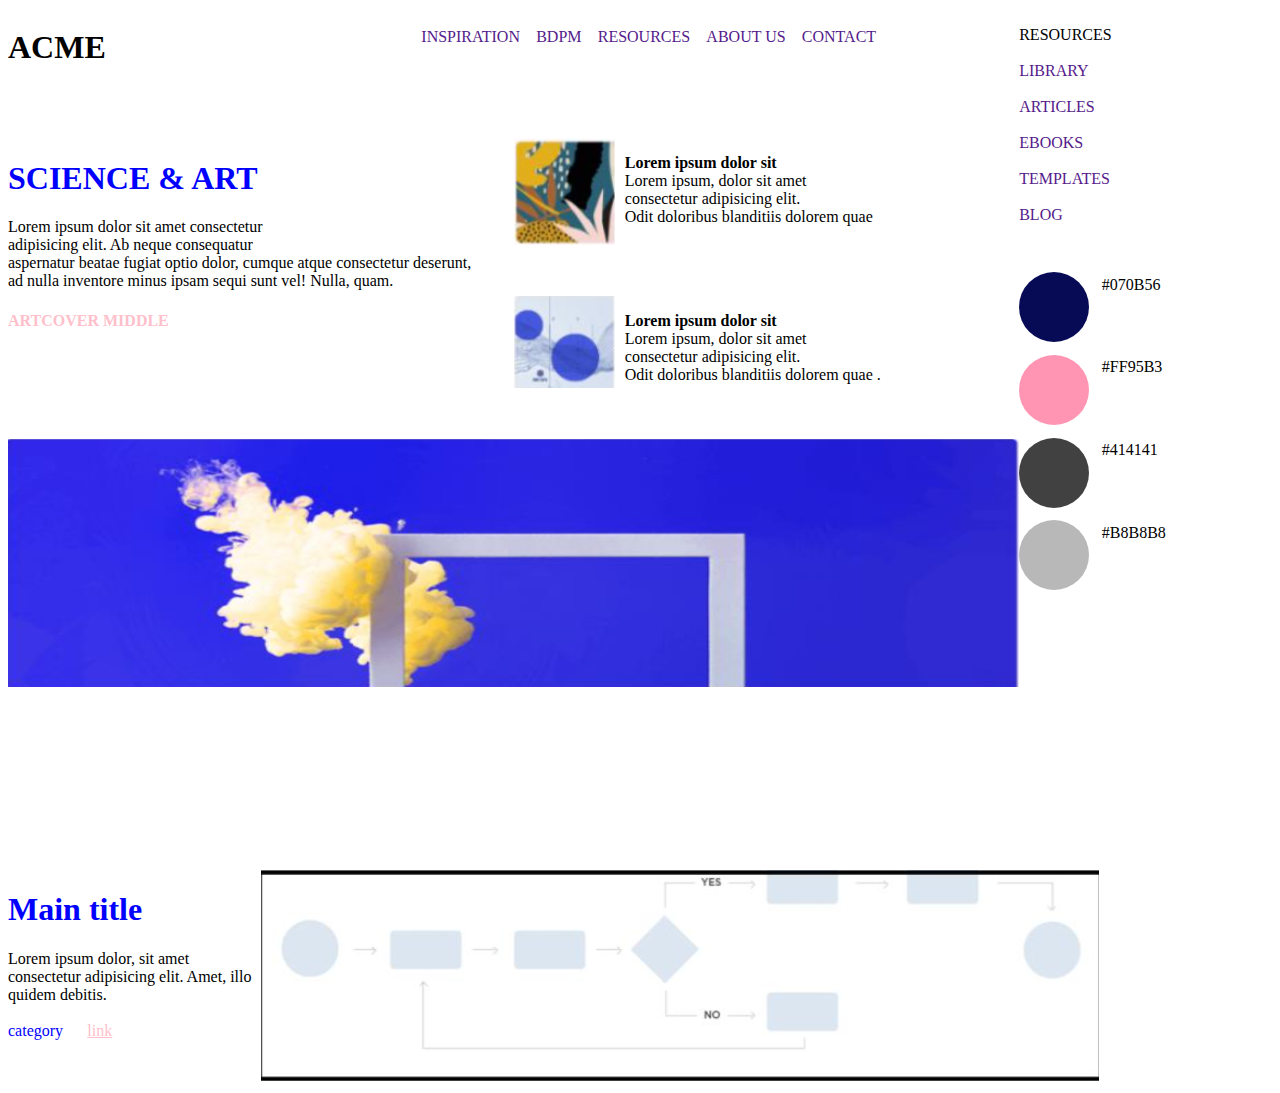
<file: html/parcial.html>
<!DOCTYPE html>
<html lang="en">
<head>
    <meta charset="UTF-8">
    <meta http-equiv="X-UA-Compatible" content="IE=edge">
    <meta name="viewport" content="width=device-width, initial-scale=1.0">
    <link rel="stylesheet" href="../css/parcial.css">
    <title>Parcial</title>
</head>
<body>

   <div class="container">

    <div class="Izquierda">

        <nav class="logo">

            <div class="logo">

                <h1>ACME</h1>

            </div>


            <div class="buscador">

                <a href="">INSPIRATION</a>
                <a href="">BDPM</a>
                <a href="">RESOURCES</a>
                <a href="">ABOUT US</a>
                <a href="">CONTACT</a>

            </div>

        </nav>

        <div class="container1">

            <div>

                <h1 style="color: blue;">SCIENCE & ART</h1>
                
                <p>Lorem ipsum dolor sit amet consectetur <br> adipisicing elit. Ab neque consequatur <br> aspernatur beatae fugiat optio dolor, cumque atque consectetur deserunt, <br>ad nulla inventore minus ipsam sequi sunt vel! Nulla, quam.</p>

                <h4 style="color: pink;">ARTCOVER MIDDLE</h4>

            </div>

            <div>

                <div class="imagen1">

                    <img src="../recursos/imagenes/imagen1fea.png" alt="" >
                    <p style="margin-left: 2%;"><strong>Lorem ipsum dolor sit</strong> <br> Lorem ipsum, dolor sit amet <br> consectetur adipisicing elit. <br> Odit doloribus blanditiis dolorem quae </p>

                </div>

                <div class="imagen1">

                    <img src="../recursos/imagenes/img2.png" alt="" >
                    <p style="margin-left: 2%;"><strong>Lorem ipsum dolor sit</strong> <br> Lorem ipsum, dolor sit amet <br> consectetur adipisicing elit. <br> Odit doloribus blanditiis dolorem quae .</p>

                </div>

                 
            </div>

            <div class="container2">

                <img src="../recursos/imagenes/abajo.png" alt="">
        
            </div>

        </div>
    </div>

   


    <div class="Derecha">

        <div style="text-decoration: none;"> 
            <label>RESOURCES</label> <br><br>
            <a href=""style="text-decoration: none;">LIBRARY</a><br><br>
            <a href=""style="text-decoration: none;">ARTICLES</a><br><br>
            <a href=""style="text-decoration: none;">EBOOKS</a><br><br>
            <a href=""style="text-decoration: none;">TEMPLATES</a><br><br>
            <a href=""style="text-decoration: none;">BLOG</a>
        </div>

        <br><br>

        <div>

            <div class="figuracircular">
                <span class="dot1"></span>
                <p>#070B56</p>
            </div>

            

            <div  class="figuracircular">
                <span class="dot2"></span>
                <p>#FF95B3</p>
            </div>

            

            <div  class="figuracircular">
                <span class="dot3"></span>
                <p>#414141</p>
            </div>

        

            <div  class="figuracircular">
                <span class="dot4"></span>
                <p>#B8B8B8</p>
            </div>

        </div>



    </div>
    

</div>

<div class="container3" >

    <div>
        <h1 style="color: blue;">Main title</h1> 
        <p>Lorem ipsum dolor, sit amet consectetur adipisicing elit. Amet, illo quidem debitis. <br><br> <u style="text-decoration: none; color: blue; margin-right: 8%;" >  category</u>   <u style="color: pink;">link</u></p>
        
    </div>

    <div>

        <img src="../recursos/imagenes/panoramica2.png" alt="">

    </div>

</div>

    
</body>
</html>
</file>
<file: css/parcial.css>
.container{
    display: grid;
   grid-template-columns: 80% auto;
}

.Derecha{
    margin-top: 7%;
}


.logo{
    display: flex;
  
}

.buscador{
    
    margin-top: 2%;
    margin-left: 30%;
    width: 100%;

}

.buscador > a{
    padding-left: 2%;
    text-decoration: none;
}

.container1{
    margin-top: 5%;
    display: grid;
    grid-template-columns: 50% 50%;
}

.imagen1{
    display: flex;
    width: 100%;
}

.imagen1 > img{
   width: 20%;
   height: 20%; 
   margin-bottom: 10%;
}

.container2{
    width: 200%;
    height: 70%;
}

.container2 > img{
    width: 100%;
    height: 100%;
}

.container3{
    
    display: grid;
    margin-top: 6%;
    grid-template-columns: 20% auto;
}

.container3 > img{
    width: 100%;
    height: 100%;
}

.figuracircular{
    display: flex;
}

.dot1{
    
height: 70px;
 width: 70px;
 background-color: #070B56;
 border-radius: 50%;
 display: inline-block;
 margin-right: 5%;
 margin-top: 5%;
      
}



.dot2{
    
    height: 70px;
     width: 70px;
     background-color: #FF95B3;
     border-radius: 50%;
     display: inline-block;
     margin-right: 5%;
     margin-top: 5%;
          
}

.dot3{
    
    height: 70px;
     width: 70px;
     background-color: #414141;
     border-radius: 50%;
     display: inline-block;
     margin-right: 5%;
     margin-top: 5%;
          
}

.dot4{
    
    height: 70px;
     width: 70px;
     background-color: #B8B8B8;
     border-radius: 50%;
     display: inline-block;
     margin-right: 5%;
     margin-top: 5%;
          
}
</file>
